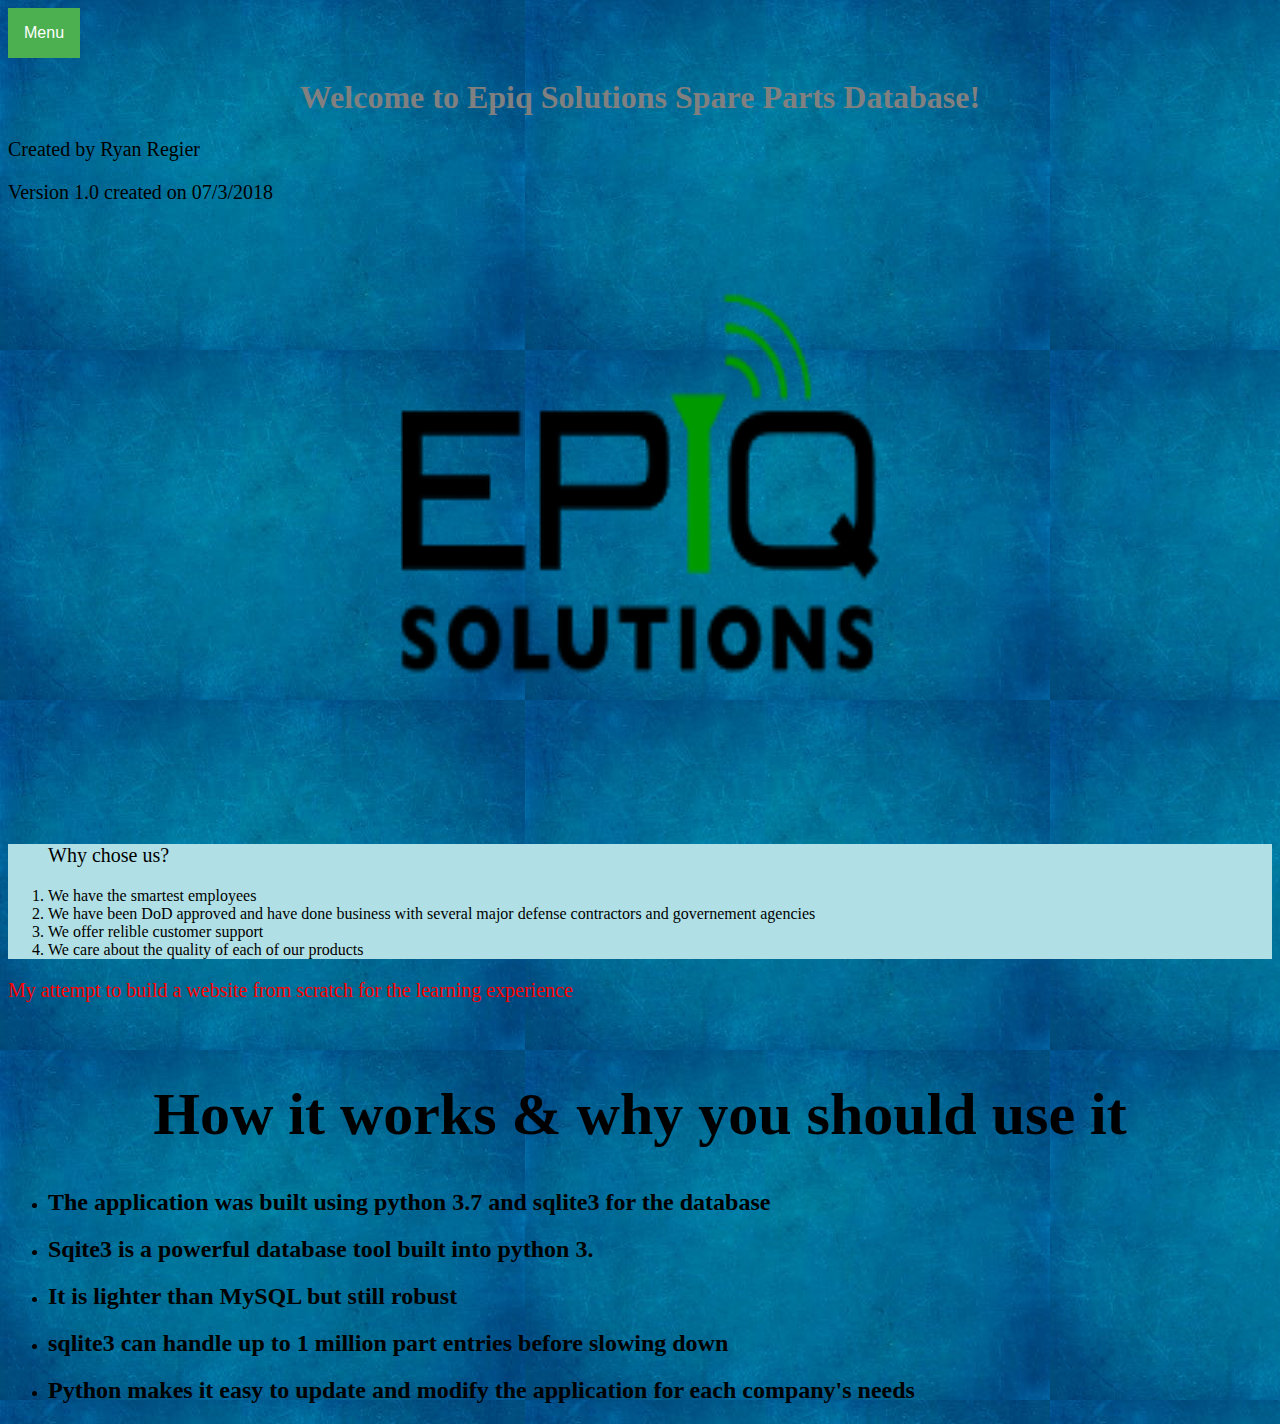
<file: DB Website/index.html>
<!DOCTYPE html>
<html lang = "en-US">
<head>
<link rel="shortcut icon" href="favicon.ico" type="image/x-icon">
<link rel="icon" href="favicon.ico" type="image/x-icon">
<title>Spare Parts Database</title>
<link rel="stylesheet" href="style.css">
<meta charset="UTF-8">
</head>
<body>
<style>
	/* width */
::-webkit-scrollbar {
    width: 20px;
}

/* Track */
::-webkit-scrollbar-track {
    box-shadow: inset 0 0 5px grey; 
    border-radius: 10px;
}

/* Handle */
::-webkit-scrollbar-thumb {
    background: black; 
    border-radius: 10px;
}
</style>
<style>
/* Style The Dropdown Button */
.dropbtn {
    background-color: #4CAF50;
    color: white;
    padding: 16px;
    font-size: 16px;
    border: none;
    cursor: pointer;
}

/* The container <div> - needed to position the dropdown content */
.dropdown {
    position: relative;
    display: inline-block;
}

/* Dropdown Content (Hidden by Default) */
.dropdown-content {
    display: none;
    position: absolute;
    background-color: #f9f9f9;
    min-width: 160px;
    box-shadow: 0px 8px 16px 0px rgba(0,0,0,0.2);
    z-index: 1;
}

/* Links inside the dropdown */
.dropdown-content a {
    color: black;
    padding: 12px 16px;
    text-decoration: none;
    display: block;
}

/* Change color of dropdown links on hover */
.dropdown-content a:hover {background-color: #f1f1f1}

/* Show the dropdown menu on hover */
.dropdown:hover .dropdown-content {
    display: block;
}

/* Change the background color of the dropdown button when the dropdown content is shown */
.dropdown:hover .dropbtn {
    background-color: #3e8e41;
}
</style>

<div class="dropdown">
  <button class="dropbtn">Menu</button>
  <div class="dropdown-content">
	<a href="index.html">Home</a>
    <a href="https://www.epiqsolutions.com" target="_blank">Epiq's Website</a>
	<a href="trackers.html">Trackers</a>
	<a href="download.html">Download</a>
    <a href="about.html">About Me</a>
    <a href="contact.html">Contact Me</a>
  </div>
</div>
<h1 style="color:grey;font-family:verdana;text-align:center;"><strong>Welcome to Epiq Solutions Spare Parts Database!</h1></strong>
<p>Created by Ryan Regier</p> 
<p> Version 1.0 created on 07/3/2018 </p>
<img src="Epiq.png" alt="epiqsolutions.com" width="500" height="600" class="mainImage">

<ol style="background-color: powderblue;">
	<p> Why chose us? </p>
	<li> We have the smartest employees </li>
	<li> We have been DoD approved and have done business with several major defense contractors and governement agencies </li>
	<li> We offer relible customer support </li>
	<li> We care about the quality of each of our products </li>
</ol>
<p style="color:red">My attempt to build a website from scratch for the learning experience</p>
<br>
<h1 style="font-size:60px;">How it works & why you should use it</h1>
<ul>
	<li><h2> The application was built using python 3.7 and sqlite3 for the database </h2></li>
	<li><h2> Sqite3 is a powerful database tool built into python 3. </h2></li>
	<li><h2> It is lighter than MySQL but still robust </h2></li>
	<li><h2> sqlite3 can handle up to 1 million part entries before slowing down </h2></li>
	<li><h2> Python makes it easy to update and modify the application for each company's needs </h2></li>
</ul>
</body>
</html>
</file>
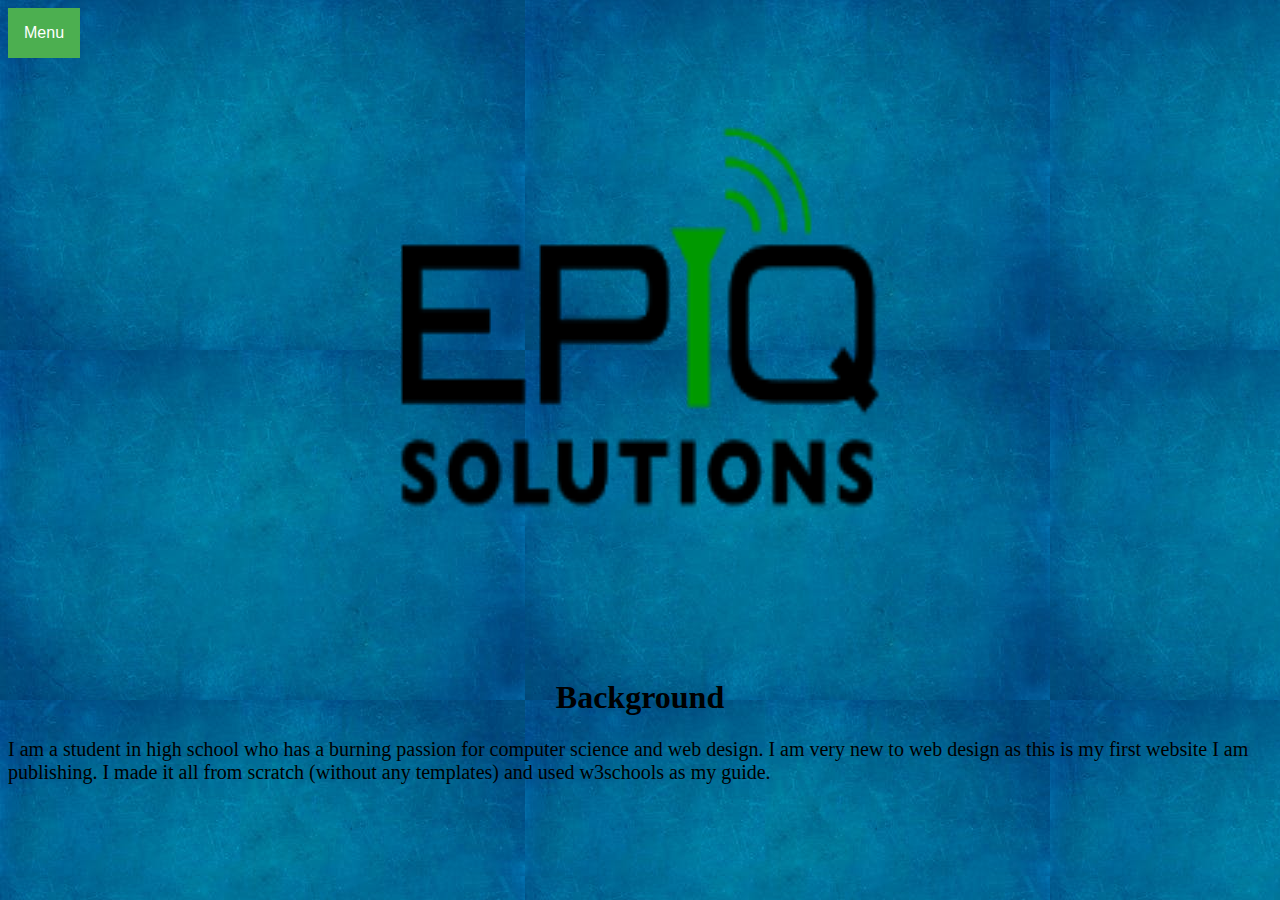
<file: DB Website/about.html>
<!DOCTYPE html>
<html>
<head>
<link rel="shortcut icon" href="favicon.ico" type="image/x-icon">
<link rel="icon" href="favicon.ico" type="image/x-icon">
<link rel="stylesheet" href="style.css">
<title>
About Me</title>
<meta name="viewport" content="width=device-width, initial-scale=1">
<meta name="description" content="For more information about us click here">

<style>
/* Style The Dropdown Button */
.dropbtn {
    background-color: #4CAF50;
    color: white;
    padding: 16px;
    font-size: 16px;
    border: none;
    cursor: pointer;
}

/* The container <div> - needed to position the dropdown content */
.dropdown {
    position: relative;
    display: inline-block;
}

/* Dropdown Content (Hidden by Default) */
.dropdown-content {
    display: none;
    position: absolute;
    background-color: #f9f9f9;
    min-width: 160px;
    box-shadow: 0px 8px 16px 0px rgba(0,0,0,0.2);
    z-index: 1;
}

/* Links inside the dropdown */
.dropdown-content a {
    color: black;
    padding: 12px 16px;
    text-decoration: none;
    display: block;
}

/* Change color of dropdown links on hover */
.dropdown-content a:hover {background-color: #f1f1f1}

/* Show the dropdown menu on hover */
.dropdown:hover .dropdown-content {
    display: block;
}

/* Change the background color of the dropdown button when the dropdown content is shown */
.dropdown:hover .dropbtn {
    background-color: #3e8e41;
}
</style>

<div class="dropdown">
  <button class="dropbtn">Menu</button>
  <div class="dropdown-content">
	<a href="index.html">Home</a>
    <a href="https://www.epiqsolutions.com" target="_blank">Epiq's Website</a>
	<a href="trackers.html">Trackers</a>
	<a href="download.html">Download</a>
    <a href="about.html">About Me</a>
    <a href="contact.html">Contact Me</a>
  </div>
</div>
</head>
<img src="Epiq.png" alt="epiqsolutions.com" width="500" height="600" class="mainImage">
<h1>Background</h1>
<p>I am a student in high school who has a burning passion for computer science and web design. I am very new to web design as this is my first website I am publishing. I made it all from scratch (without any templates) and used w3schools as my guide.</p>
</body>
</html>
</file>
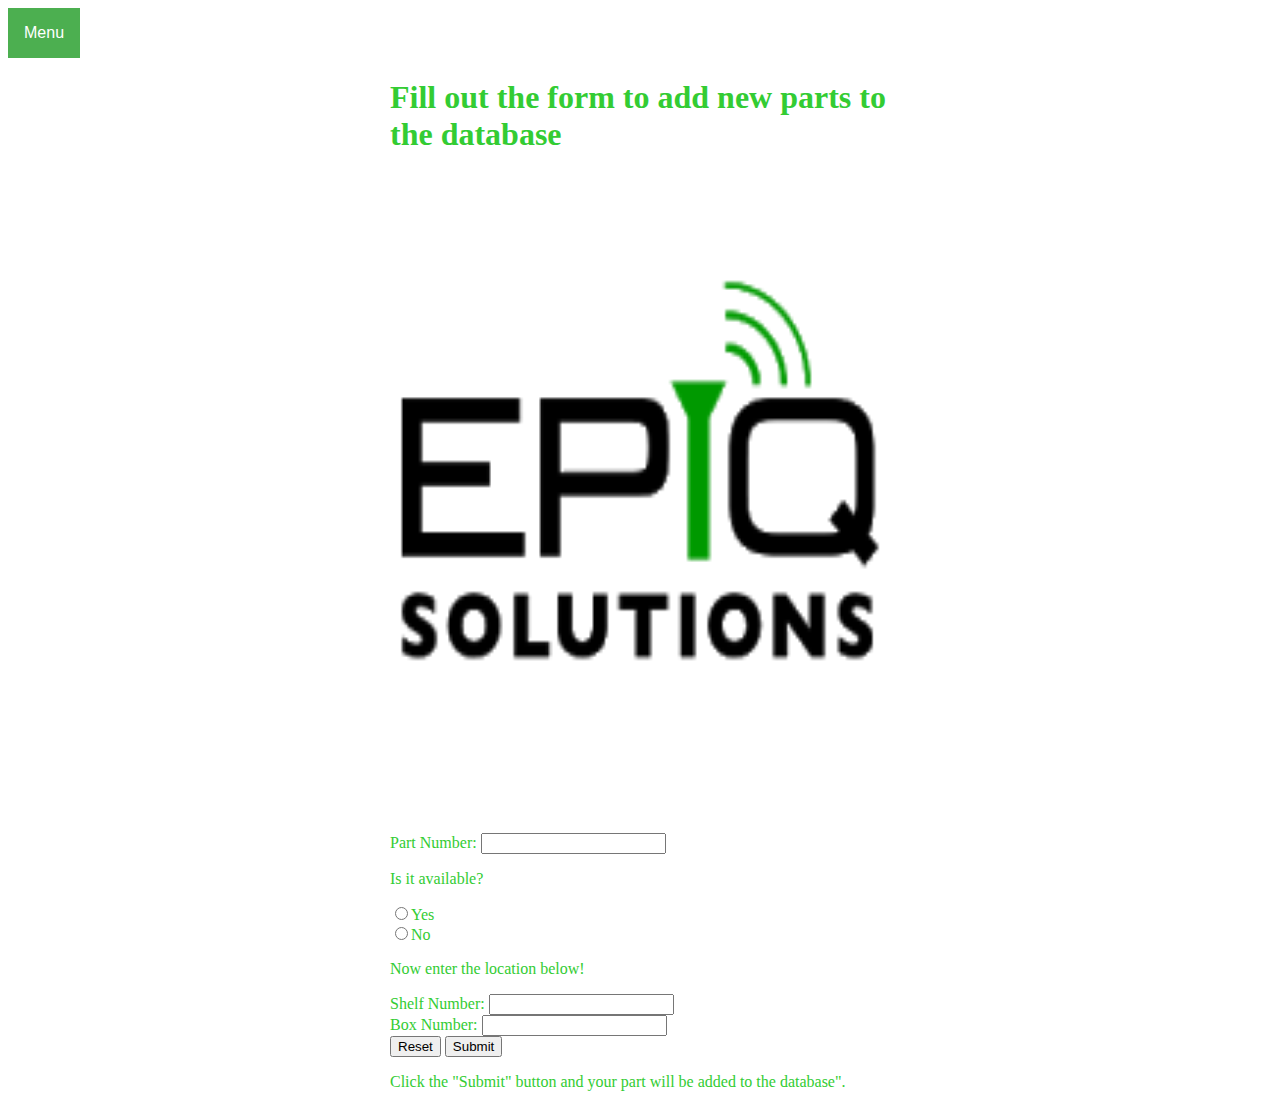
<file: DB Website/addParts.html>
<!DOCTYPE html>
<html>
<head>
<link rel="shortcut icon" href="favicon.ico" type="image/x-icon">
<link rel="icon" href="favicon.ico" type="image/x-icon">
<title>Add Parts</title>
</head>
<body>
<style>
/* Style The Dropdown Button */
.dropbtn {
    background-color: #4CAF50;
    color: white;
    padding: 16px;
    font-size: 16px;
    border: none;
    cursor: pointer;
}

/* The container <div> - needed to position the dropdown content */
.dropdown {
    position: relative;
    display: inline-block;
}

/* Dropdown Content (Hidden by Default) */
.dropdown-content {
    display: none;
    position: absolute;
    background-color: #f9f9f9;
    min-width: 160px;
    box-shadow: 0px 8px 16px 0px rgba(0,0,0,0.2);
    z-index: 1;
}

/* Links inside the dropdown */
.dropdown-content a {
    color: black;
    padding: 12px 16px;
    text-decoration: none;
    display: block;
}

/* Change color of dropdown links on hover */
.dropdown-content a:hover {background-color: #f1f1f1}

/* Show the dropdown menu on hover */
.dropdown:hover .dropdown-content {
    display: block;
}

/* Change the background color of the dropdown button when the dropdown content is shown */
.dropdown:hover .dropbtn {
    background-color: #3e8e41;
}
</style>
<div class="dropdown">
  <button class="dropbtn">Menu</button>
  <div class="dropdown-content">
	<a href="index.html">Home</a>
    <a href="https://www.epiqsolutions.com" target="_blank">Epiq's Website</a>
	<a href="trackers.html">Trackers</a>
	<a href="download.html">Download</a>
    <a href="about.html">About Me</a>
    <a href="contact.html">Contact Me</a>
  </div>
</div>
<style>
.content {
    max-width: 500px;
    margin: auto;
	color: 	#33cc33;
}
</style>
<div class="content"> 
<h1> Fill out the form to add new parts to the database </h1>
<br>
<br>
<img src="Epiq.png" alt="epiqsolutions.com" width="500" height="600" class="mainImage">
<br>
<br>
<form action="/action_page.php">
Part Number: <input type="text" name="partNumber"><br>
<p> Is it available? </p>
<input type="radio" name="option">Yes<br>
<input type="radio" name="option">No<br>
<p> Now enter the location below! </p>
Shelf Number: <input type="number" name="shelfNum"><br>
Box Number: <input type="number" name="boxNum"><br>
<input type="reset" value="Reset">
<input type="submit" value="Submit">
</form>

<p>Click the "Submit" button and your part will be added to the database".</p>
</div> 
</body>
</html>
</file>
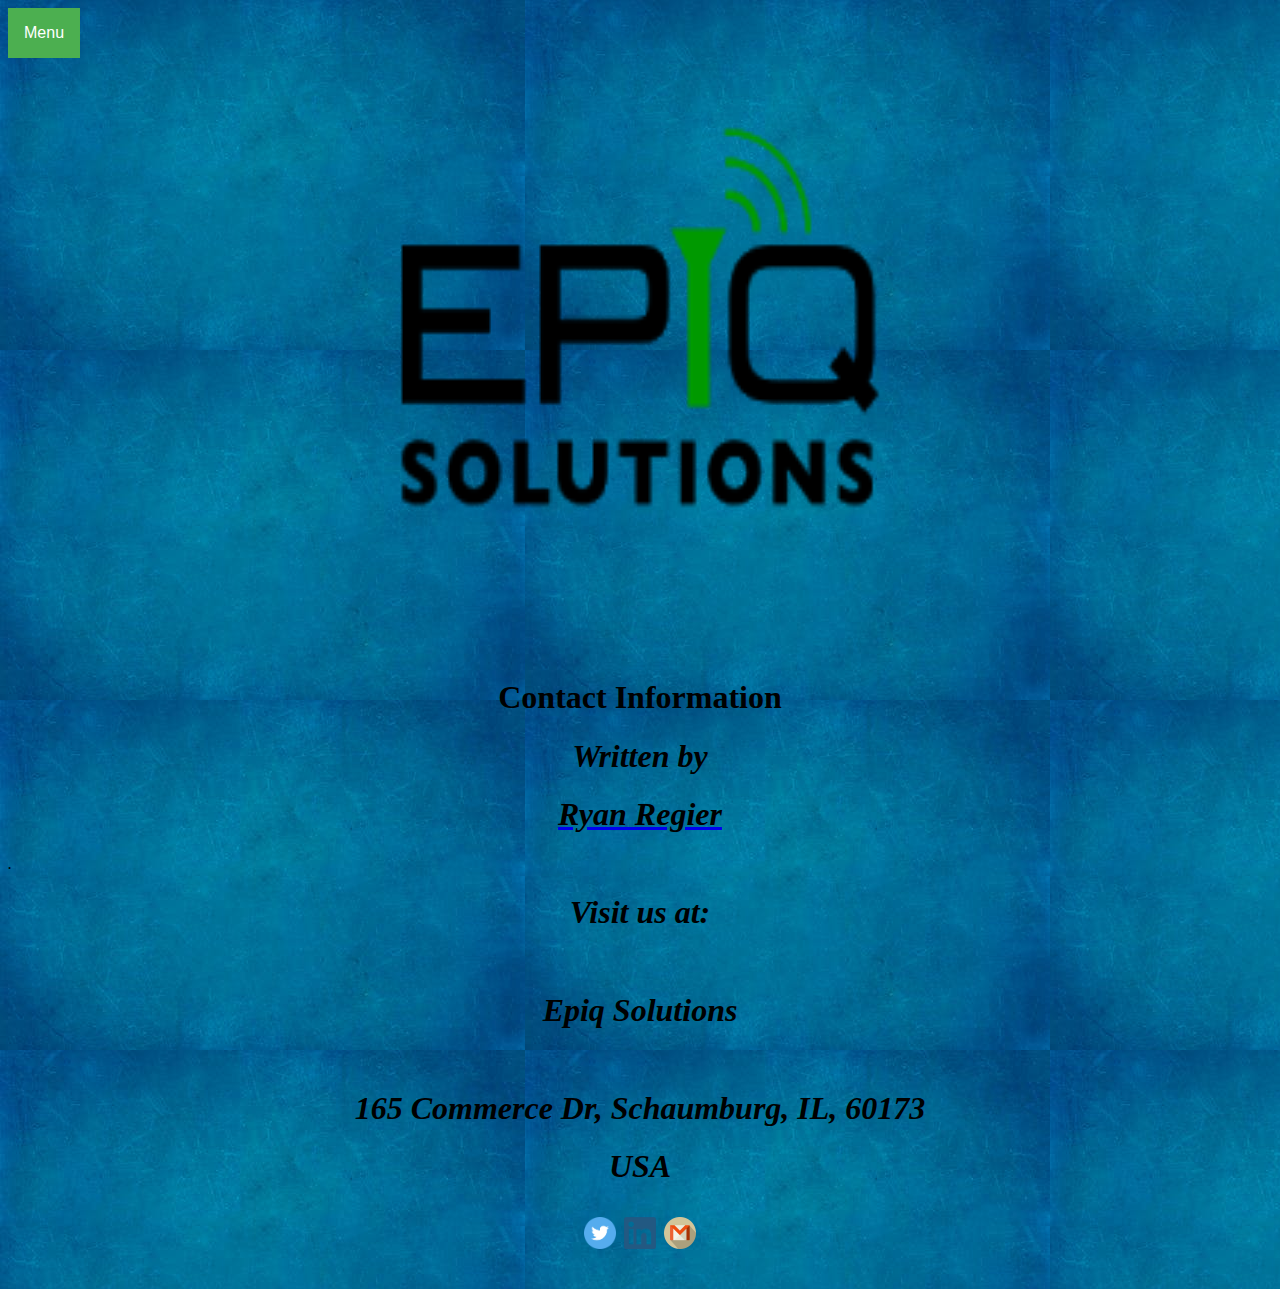
<file: DB Website/contact.html>
<!DOCTYPE html>
<html>
<head>
<link rel="shortcut icon" href="favicon.ico" type="image/x-icon">
<link rel="icon" href="favicon.ico" type="image/x-icon">
<link rel="stylesheet" href="style.css">
<title>
Contact Me</title>
<meta name="viewport" content="width=device-width, initial-scale=1">
<meta name="description" content="For more information about us click here">
<style>
/* Style The Dropdown Button */
.dropbtn {
    background-color: #4CAF50;
    color: white;
    padding: 16px;
    font-size: 16px;
    border: none;
    cursor: pointer;
}

/* The container <div> - needed to position the dropdown content */
.dropdown {
    position: relative;
    display: inline-block;
}

/* Dropdown Content (Hidden by Default) */
.dropdown-content {
    display: none;
    position: absolute;
    background-color: #f9f9f9;
    min-width: 160px;
    box-shadow: 0px 8px 16px 0px rgba(0,0,0,0.2);
    z-index: 1;
}

/* Links inside the dropdown */
.dropdown-content a {
    color: black;
    padding: 12px 16px;
    text-decoration: none;
    display: block;
}

/* Change color of dropdown links on hover */
.dropdown-content a:hover {background-color: #f1f1f1}

/* Show the dropdown menu on hover */
.dropdown:hover .dropdown-content {
    display: block;
}

/* Change the background color of the dropdown button when the dropdown content is shown */
.dropdown:hover .dropbtn {
    background-color: #3e8e41;
}
</style>

<div class="dropdown">
  <button class="dropbtn">Menu</button>
  <div class="dropdown-content">
	<a href="index.html">Home</a>
    <a href="https://www.epiqsolutions.com" target="_blank">Epiq's Website</a>
	<a href="trackers.html">Trackers</a>
	<a href="download.html">Download</a>
    <a href="about.html">About Me</a>
    <a href="contact.html">Contact Me</a>
  </div>
</div>
</head>
<body>
<img src="Epiq.png" alt="epiqsolutions.com" width="500" height="600" class="mainImage">
<h1>Contact Information</h1>
<address>
<h1>Written by</h1> <a href="mailto:rregier2epiq-solutions.com"><h1>Ryan Regier</h1></a>.<br> 
<h1>Visit us at:</h1><br><h1>Epiq Solutions</h1></a><br>
<h1>165 Commerce Dr, Schaumburg, IL, 60173</h1<<br>
<h1>USA</h1>
</address>
<h1><ul class="share-buttons">
  <li><a href="https://twitter.com/intent/tweet?source=https%3A%2F%2Fwww.linkedin.com%2Fcompany%2Fepiq-solutions%2F&text=LinkedIn:%20https%3A%2F%2Fwww.linkedin.com%2Fcompany%2Fepiq-solutions%2F&via=solutionsepiq" target="_blank" title="Tweet"><img alt="Tweet" src="twitter.png" /></a></li>
  <li><a href="http://www.linkedin.com/shareArticle?mini=true&url=https%3A%2F%2Fwww.linkedin.com%2Fcompany%2Fepiq-solutions%2F&title=LinkedIn&summary=&source=https%3A%2F%2Fwww.linkedin.com%2Fcompany%2Fepiq-solutions%2F" target="_blank" title="Share on LinkedIn"><img alt="Share on LinkedIn" src="linkedin.png" /></a></li>
  <li><a href="mailto:?subject=LinkedIn&body=:%20https%3A%2F%2Fwww.linkedin.com%2Fcompany%2Fepiq-solutions%2F" target="_blank" title="Send email"><img alt="Send email" src="email.png" /></a></li>
</ul></h1>
</body>
</html>
</file>
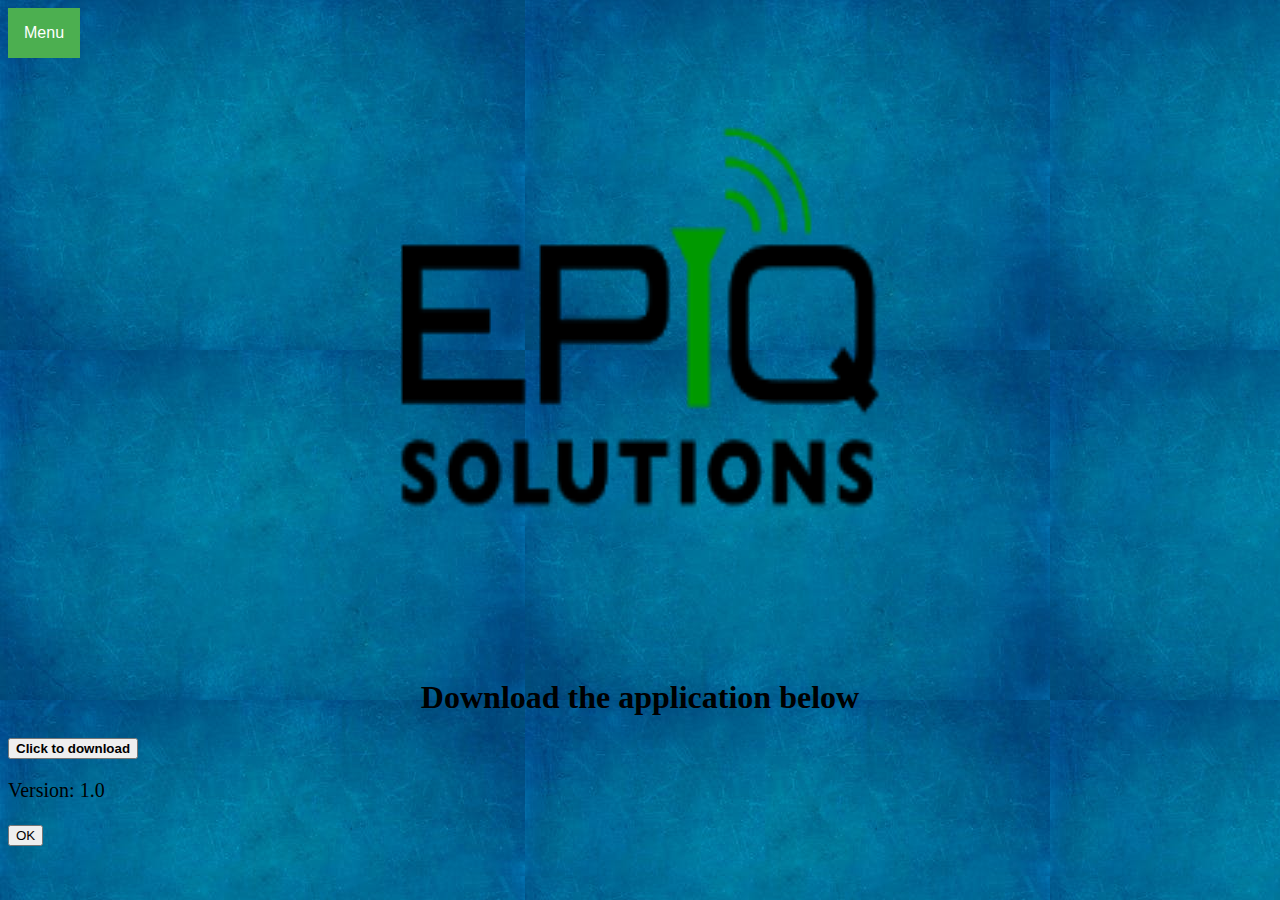
<file: DB Website/download.html>
<!DOCTYPE html>
<html>
<head>
<link rel="shortcut icon" href="favicon.ico" type="image/x-icon">
<link rel="icon" href="favicon.ico" type="image/x-icon">
<style>
/* Style The Dropdown Button */
.dropbtn {
    background-color: #4CAF50;
    color: white;
    padding: 16px;
    font-size: 16px;
    border: none;
    cursor: pointer;
}

/* The container <div> - needed to position the dropdown content */
.dropdown {
    position: relative;
    display: inline-block;
}

/* Dropdown Content (Hidden by Default) */
.dropdown-content {
    display: none;
    position: absolute;
    background-color: #f9f9f9;
    min-width: 160px;
    box-shadow: 0px 8px 16px 0px rgba(0,0,0,0.2);
    z-index: 1;
}

/* Links inside the dropdown */
.dropdown-content a {
    color: black;
    padding: 12px 16px;
    text-decoration: none;
    display: block;
}

/* Change color of dropdown links on hover */
.dropdown-content a:hover {background-color: #f1f1f1}

/* Show the dropdown menu on hover */
.dropdown:hover .dropdown-content {
    display: block;
}

/* Change the background color of the dropdown button when the dropdown content is shown */
.dropdown:hover .dropbtn {
    background-color: #3e8e41;
}
</style>
<div class="dropdown">
  <button class="dropbtn">Menu</button>
  <div class="dropdown-content">
	<a href="index.html">Home</a>
    <a href="https://www.epiqsolutions.com" target="_blank">Epiq's Website</a>
	<a href="trackers.html">Trackers</a>
	<a href="download.html">Download</a>
    <a href="about.html">About Me</a>
    <a href="contact.html">Contact Me</a>
  </div>
</div>
<title>Download SPDBT</title>
<link rel="stylesheet" href="style.css">
</head>
<body>
<img src="Epiq.png" alt="epiqsolutions.com" width="500" height="600" class="mainImage">
<h1>Download the application below</h1>
<button><strong>Click to download</strong></button>
<p>Version: 1.0</p>
<p id="submission"><input type="submit" value="OK"></p>
</body>
</html>
</file>
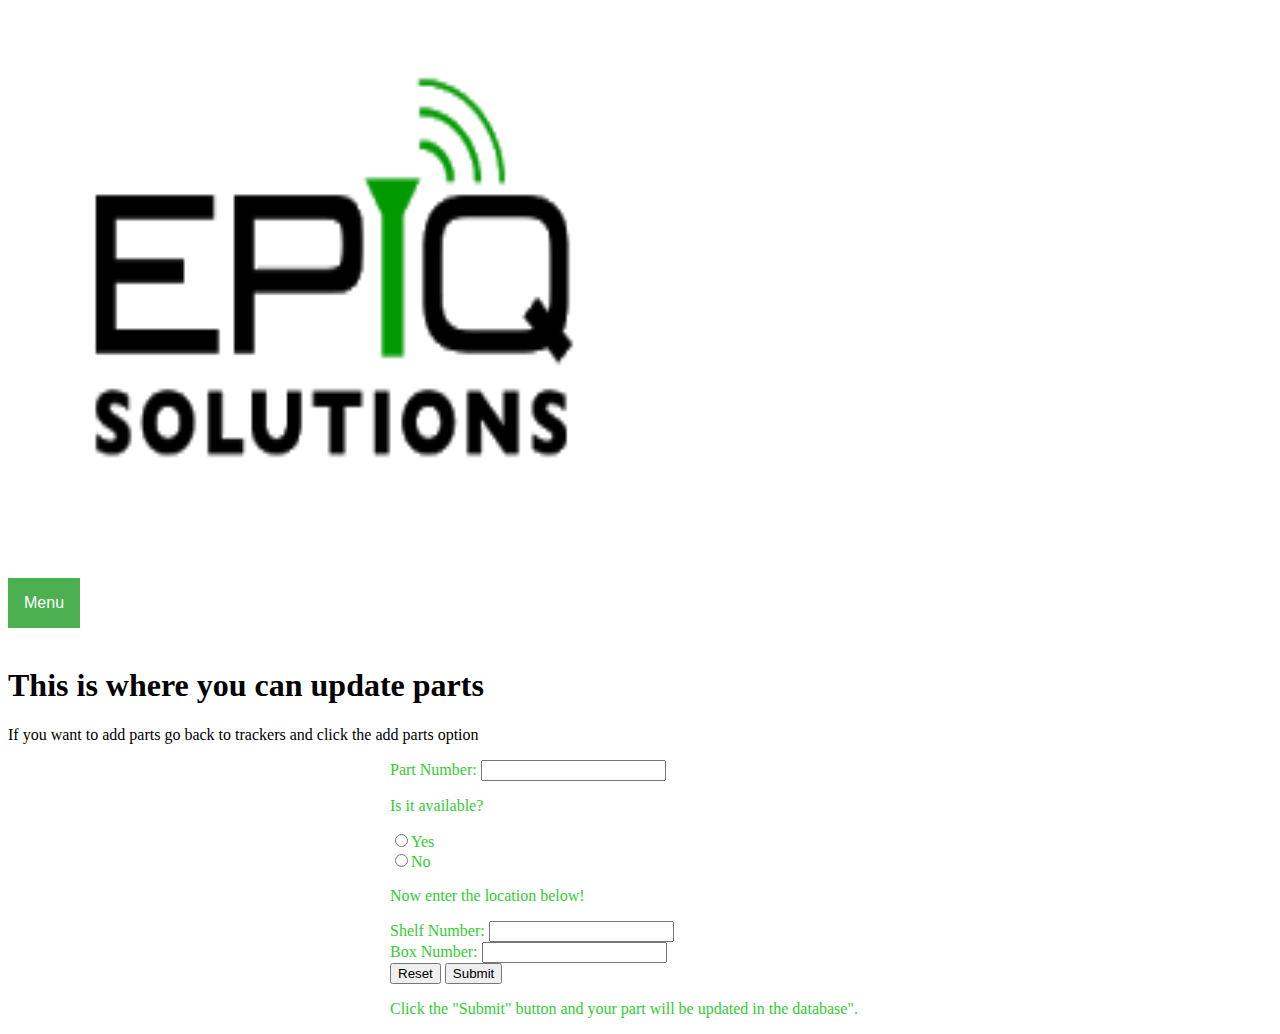
<file: DB Website/updateParts.html>
<!DOCTYPE html>
<html>
<head>
<link rel="shortcut icon" href="favicon.ico" type="image/x-icon">
<link rel="icon" href="favicon.ico" type="image/x-icon">
<title>Update Parts</title>
</head>
<body>
<style>
/* Style The Dropdown Button */
.dropbtn {
    background-color: #4CAF50;
    color: white;
    padding: 16px;
    font-size: 16px;
    border: none;
    cursor: pointer;
}

/* The container <div> - needed to position the dropdown content */
.dropdown {
    position: relative;
    display: inline-block;
}

/* Dropdown Content (Hidden by Default) */
.dropdown-content {
    display: none;
    position: absolute;
    background-color: #f9f9f9;
    min-width: 160px;
    box-shadow: 0px 8px 16px 0px rgba(0,0,0,0.2);
    z-index: 1;
}

/* Links inside the dropdown */
.dropdown-content a {
    color: black;
    padding: 12px 16px;
    text-decoration: none;
    display: block;
}

/* Change color of dropdown links on hover */
.dropdown-content a:hover {background-color: #f1f1f1}

/* Show the dropdown menu on hover */
.dropdown:hover .dropdown-content {
    display: block;
}

/* Change the background color of the dropdown button when the dropdown content is shown */
.dropdown:hover .dropbtn {
    background-color: #3e8e41;
}
</style>
<div class="dropdown">
  <button class="dropbtn">Menu</button>
  <div class="dropdown-content">
	<a href="index.html">Home</a>
    <a href="https://www.epiqsolutions.com" target="_blank">Epiq's Website</a>
	<a href="trackers.html">Trackers</a>
	<a href="download.html">Download</a>
    <a href="about.html">About Me</a>
    <a href="contact.html">Contact Me</a>
  </div>
</div>
<img src="Epiq.png" alt="epiqsolutions.com" width="500" height="600" class="mainImage"><br><br>
<h1>This is where you can update parts</h1>
<p>If you want to add parts go back to trackers and click the add parts option</p>
<style>
.content {
    max-width: 500px;
    margin: auto;
	color: 	#33cc33;
}
</style>
<div class="content"> 
<form action="/action_page.php">
Part Number: <input type="text" name="partNumber"><br>
<p> Is it available? </p>
<input type="radio" name="option">Yes<br>
<input type="radio" name="option">No<br>
<p> Now enter the location below! </p>
Shelf Number: <input type="number" name="shelfNum"><br>
Box Number: <input type="number" name="boxNum"><br>
<input type="reset" value="Reset">
<input type="submit" value="Submit">
</form>

<p>Click the "Submit" button and your part will be updated in the database".</p>
</div> 
</body>
</html>
</file>
<file: DB Website/style.css>
body {
    background-image: url("lilskies.jpeg");
	
}

h1 {
    color: black;
    text-align: center;
}

p {
    font-family: verdana;
    font-size: 20px;
}

.mainImage {
	display: block;
	margin-left: auto;
    margin-right: auto;
}
ul.share-buttons{
  list-style: none;
  padding: 0;
}

ul.share-buttons li{
  display: inline;
}

ul.share-buttons .sr-only{
  position: absolute;
  clip: rect(1px 1px 1px 1px);
  clip: rect(1px, 1px, 1px, 1px);
  padding: 0;
  border: 0;
  height: 1px;
  width: 1px;
  overflow: hidden;
}

ul.share-buttons img{
  width: 32px;
}
</file>
